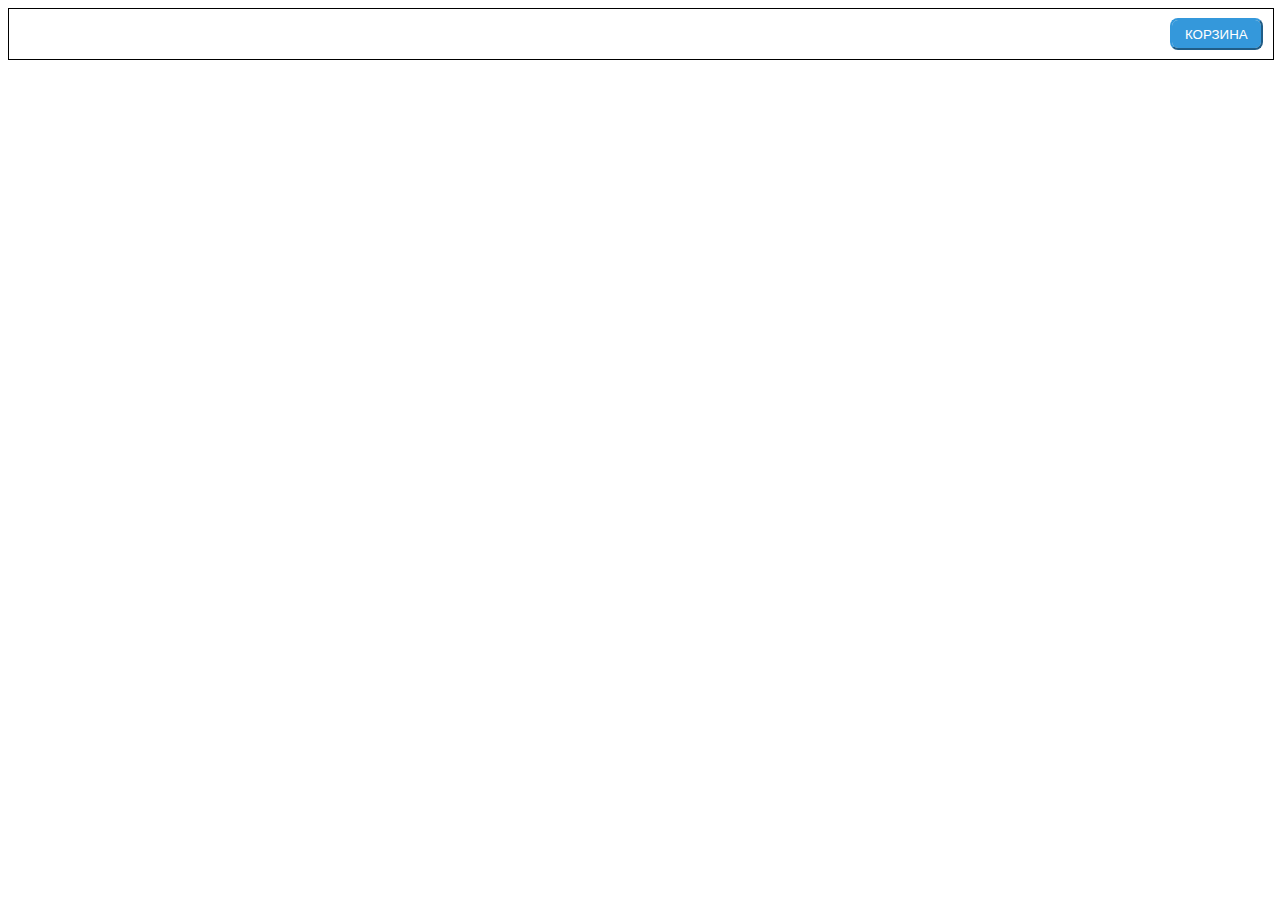
<file: index.html>
<!DOCTYPE html>
<html lang="en">
<head>
    <meta charset="UTF-8">
    <meta http-equiv="X-UA-Compatible" content="IE=edge">
    <meta name="viewport" content="width=device-width, initial-scale=1.0">
    <title>Document</title>
    <link rel="stylesheet" type="text/css" href="style.css">
</head>
<body>
        <header>
           <button class="cart-button" type="button">Корзина</button>
        </header>
        <main>
           <div class="goods-list"></div>
        </main>
        <script src="script.js"></script>
</body>
</html>
</file>
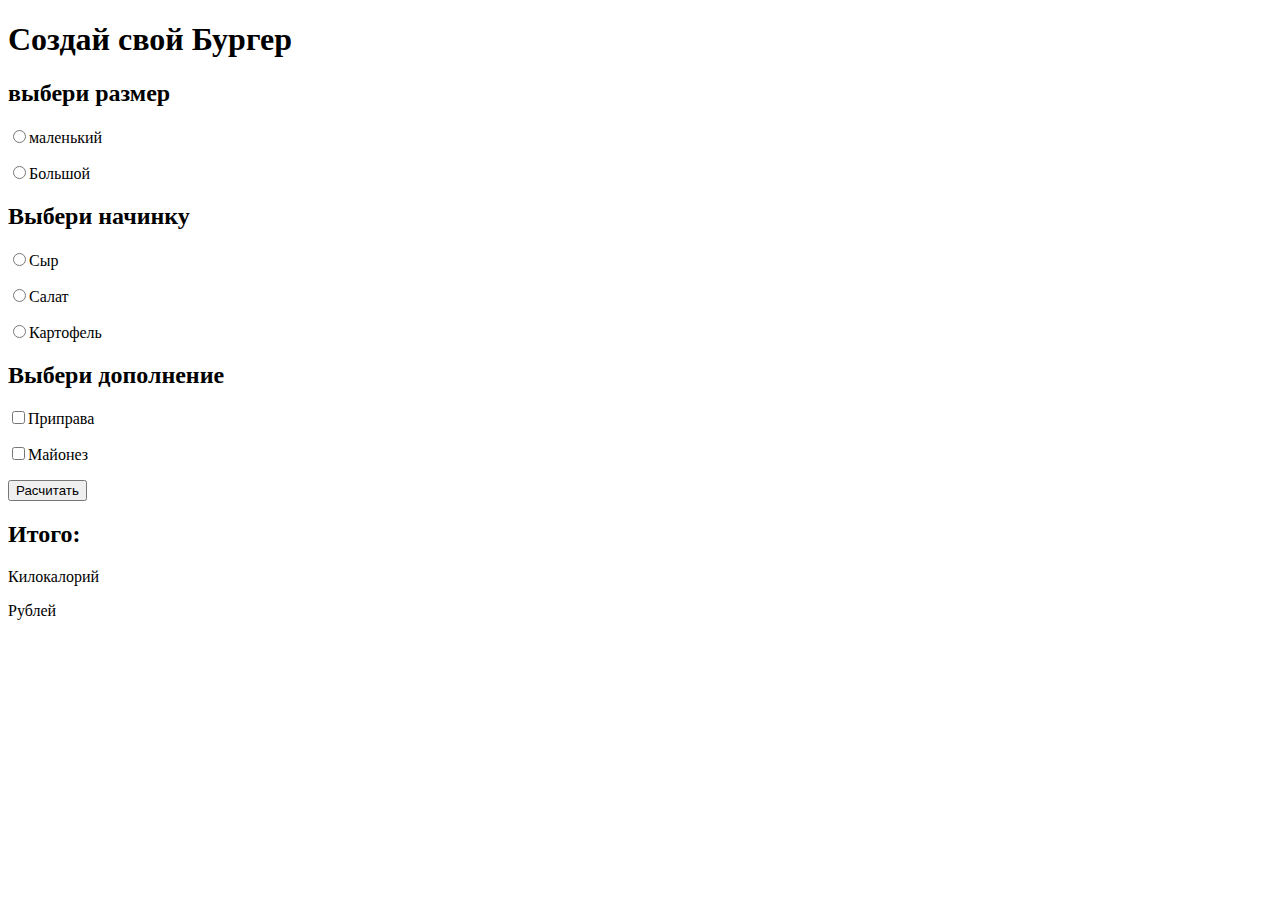
<file: burger.html>
<!DOCTYPE html>
<html lang="en">
<head>
    <meta charset="UTF-8">
    <meta http-equiv="X-UA-Compatible" content="IE=edge">
    <meta name="viewport" content="width=device-width, initial-scale=1.0">
    <title>Бургер</title>
</head>
<body>
        <header>
           <h1>Создай свой Бургер</h1>
        </header>
        <main>
            <form action="">
            <div class="burger_size">
            <h2>выбери размер</h2>
           <p><input type="radio" name = "size" date-price = "50" date-kkal = "20" >маленький</p>
           <p><input type="radio" name = "size" date-price = "100" date-kkal = "40">Большой</p>
            </div>
            <div class="burger_topping">
                <h2>Выбери начинку</h2>
                <p><input type="radio" name = "topping" date-price = "10" date-kkal = "20" >Cыр</p>
                <p><input type="radio" name = "topping" date-price = "20" date-kkal = "5">Салат</p>
                <p><input type="radio" name = "topping" date-price = "15" date-kkal = "10">Картофель</p>
            </div>
            <div class="burger_topping">
                <h2>Выбери дополнение</h2>
                <p><input type="checkbox" name = "seasoning" date-price = "15" date-kkal = "0" >Приправа</p>
                <p><input type="checkbox" name = "mayonnaise" date-price = "20" date-kkal = "5">Майонез</p>
            </div>
        <button type="submit">Расчитать</button>
        </form>
            <div class="total">
                <h2>Итого:</h2>
                <p><span id = "total_kkal"></span> Килокалорий</p>
                <p><span id = "total_price"></span> Рублей</p>
            </div>
        </main>
        <script src="burger.js"></script>
</body>
</html>
</file>
<file: style.css>
header {
    display: flex;
    justify-content: end;
    width: 100%;
    height: 30px;
    border: 1px  solid black;
    padding:10px 0px 10px 0px;
}
.cart-button {
    box-sizing: border-box;
    border-radius: 0.6em;
    margin-right: 10px;
    padding: 0.5em 1em;
    cursor: pointer;
    display: flex;
    align-self: center;
    text-align: center;
    text-transform: uppercase;
    border-color: #3498db;
    color: #fff;
    box-shadow: 0 0 40px 40px #3498db inset, 0 0 0 0 #3498db;
    -webkit-transition: all 150ms ease-in-out;
    transition: all 150ms ease-in-out;
}
.cart-button:hover {
    box-shadow: 0 0 10px 0 #3498db inset, 0 0 10px 4px #3498db;
    color: #000;
    outline: none;
  }
.goods-list {
    padding: 20px;
    display: flex;
    justify-content: space-around;
}

.goods-item{
    background: linear-gradient(blue, pink);
    width: 350px;
    height: 150px;
    border: 1px solid black ;
    margin-right: 10px;
}
.goods-item h3{
   text-align: center;
}
</file>
